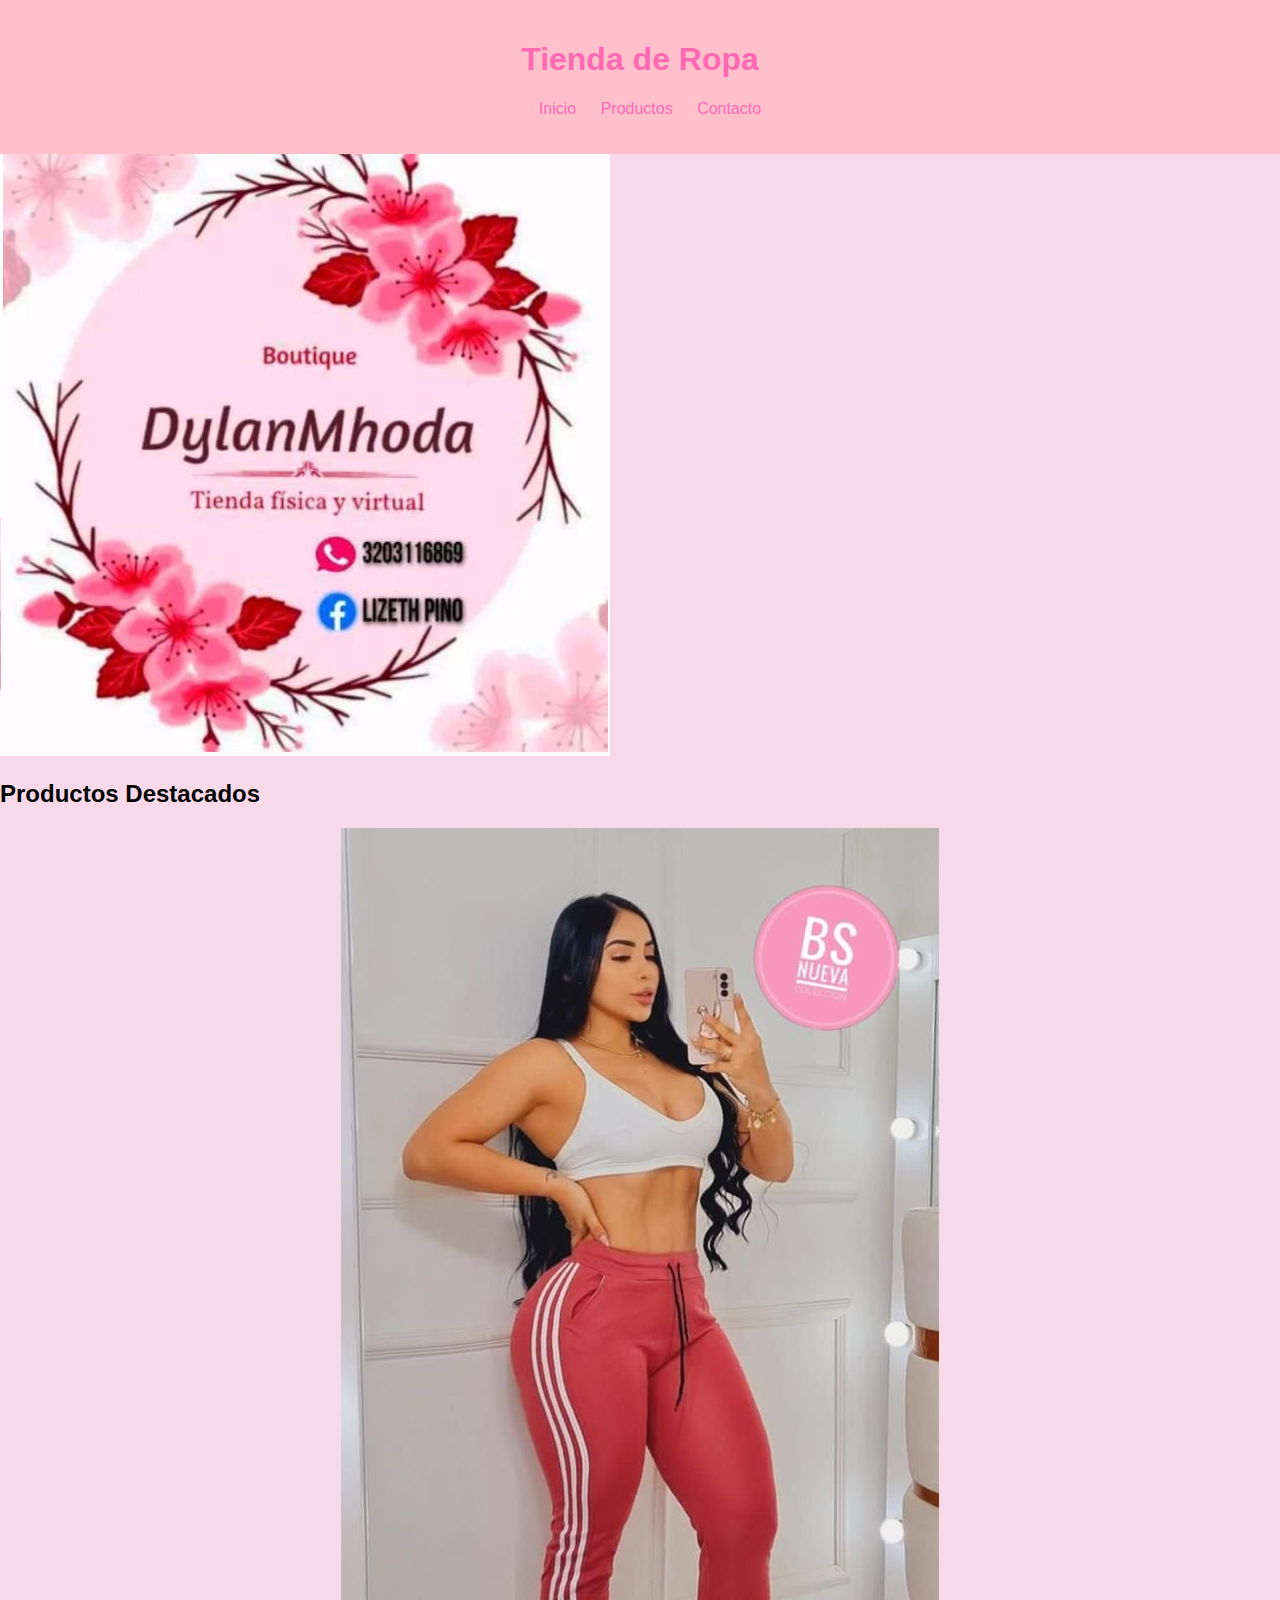
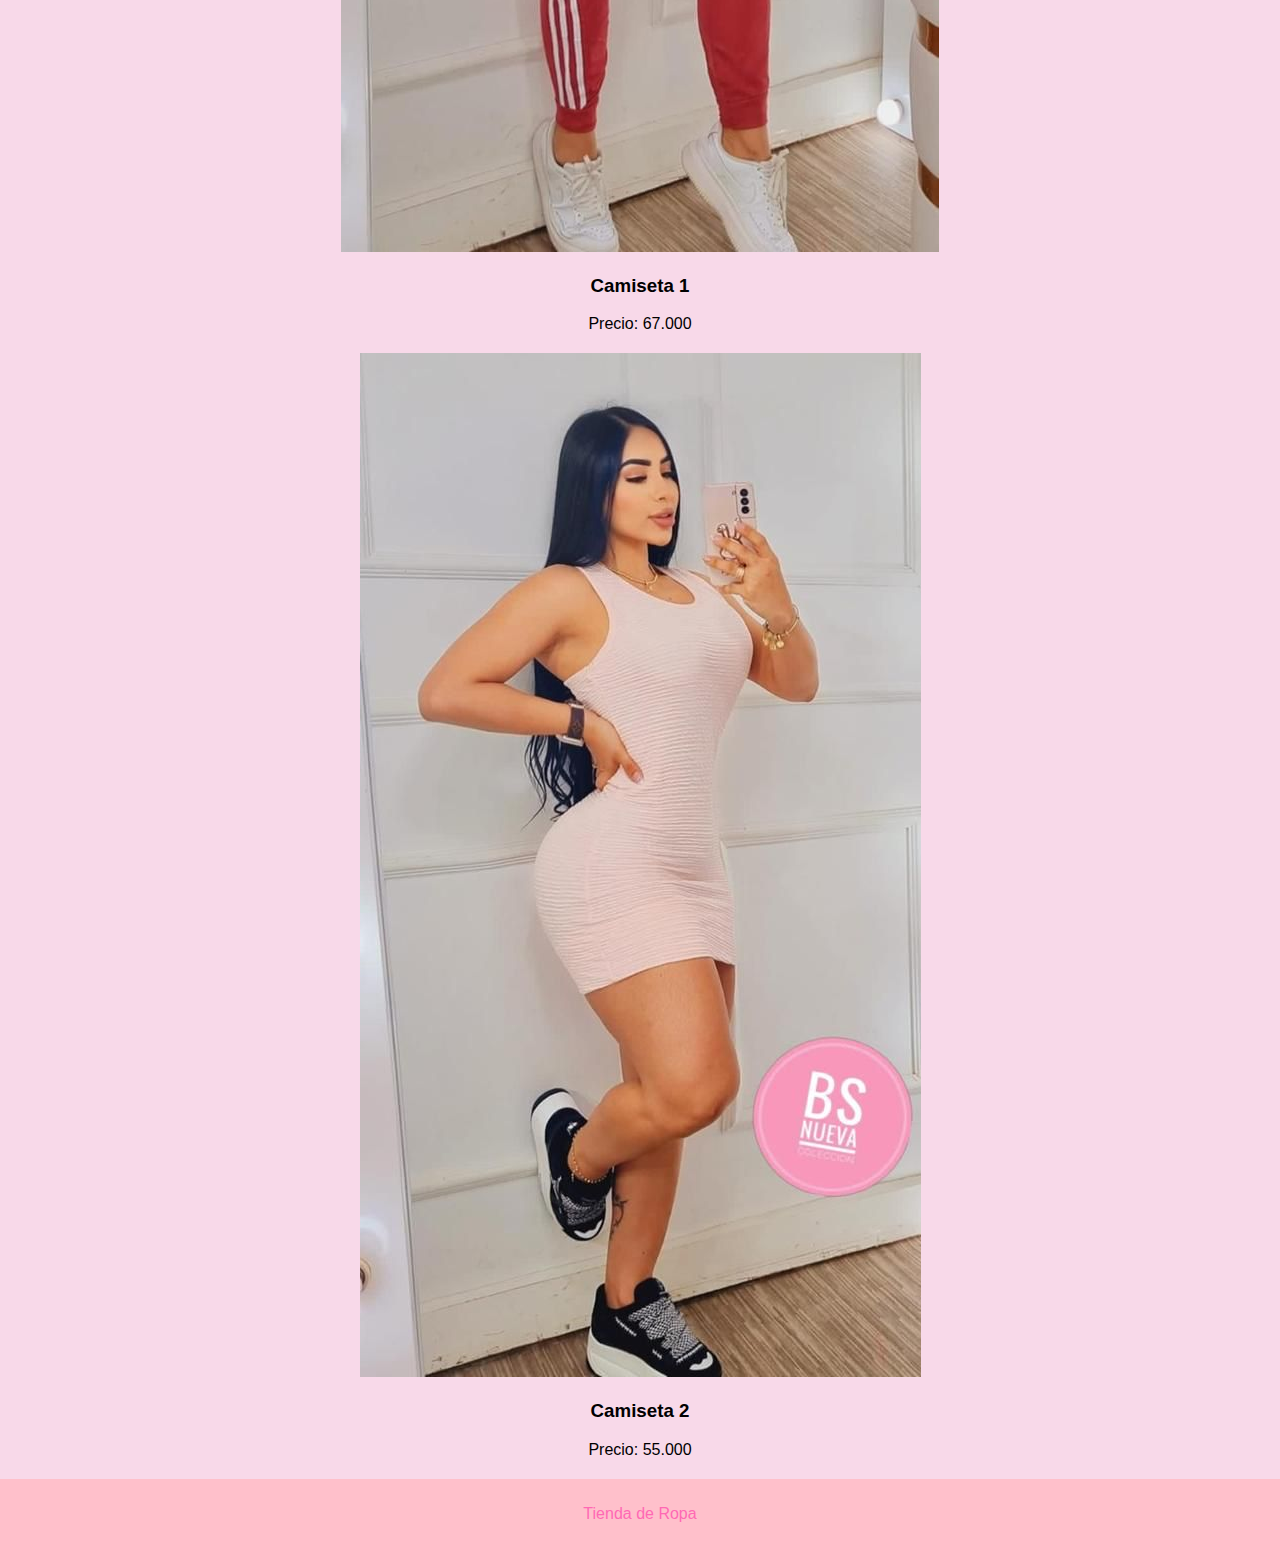
<file: index.html>
<!DOCTYPE html>
<html lang="es">
<head>
    <meta charset="UTF-8">
    <meta name="viewport" content="width=device-width, initial-scale=1.0">
    <link rel="stylesheet" href="css/styles.css">
    <title>Tienda de Ropa</title>
</head>
<body>
    <header>
        <div class="logo">
            <h1>Tienda de Ropa</h1>
        </div>
        <nav>
            <ul>
                <li><a href="index.html">Inicio</a></li>
                <li><a href="html/productos.html">Productos</a></li>
                <li><a href="html/contacto.html">Contacto</a></li>
            </ul>
        </nav>
    </header>

    <section class="banner">
        <img src="multimedia/logo.png" alt="Banner de la tienda">
    </section>

    <section class="destacados">
        <h2>Productos Destacados</h2>
        <div class="producto">
            <img src="multimedia/67000.jpeg" alt="Producto 1">
            <h3>Camiseta 1</h3>
            <p>Precio: 67.000</p>
        </div>

        <div class="producto">
            <img src="multimedia/55000.jpeg" alt="Producto 2">
            <h3>Camiseta 2</h3>
            <p>Precio: 55.000</p>
        </div>

    </section>

    <footer>
        <p>Tienda de Ropa</p>
    </footer>
</body>
</html>
</file>
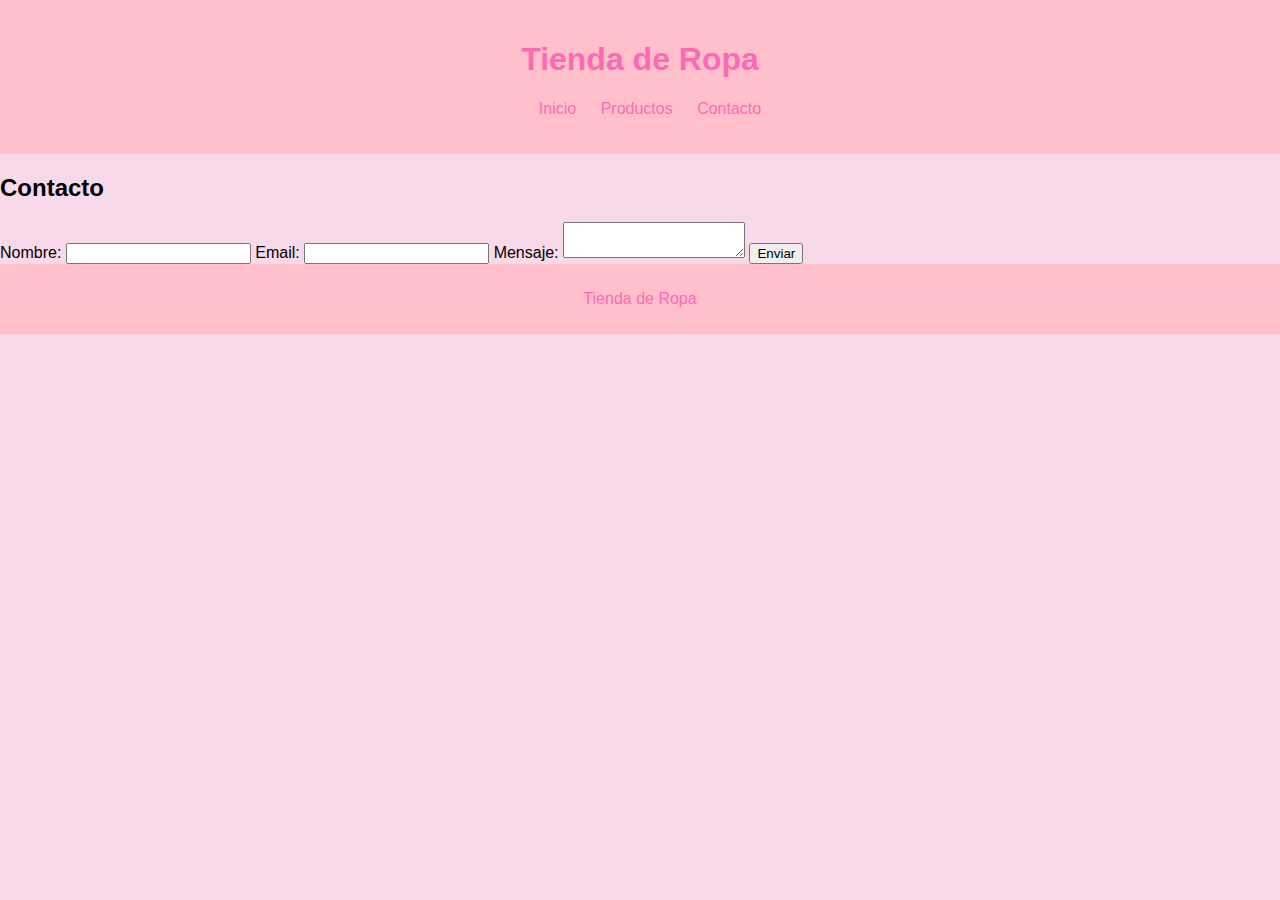
<file: html/contacto.html>
<!DOCTYPE html>
<html lang="es">
<head>
    <meta charset="UTF-8">
    <meta name="viewport" content="width=device-width, initial-scale=1.0">
    <link rel="stylesheet" href="../css/styles.css">
    <title>Contacto - Tienda de Ropa</title>
</head>
<body>
    <header>
        <div class="logo">
            <h1>Tienda de Ropa</h1>
        </div>
        <nav>
            <ul>
                <li><a href="../index.html">Inicio</a></li>
                <li><a href="../html/productos.html">Productos</a></li>
                <li><a href="../html/contacto.html">Contacto</a></li>
            </ul>
        </nav>
    </header>

    <section class="formulario">
        <h2>Contacto</h2>
        <form action="procesar_formulario.php" method="post">
            <label for="nombre">Nombre:</label>
            <input type="text" id="nombre" name="nombre" required>

            <label for="email">Email:</label>
            <input type="email" id="email" name="email" required>

            <label for="mensaje">Mensaje:</label>
            <textarea id="mensaje" name="mensaje" required></textarea>

            <button type="submit">Enviar</button>
        </form>
    </section>

    <footer>
        <p>Tienda de Ropa</p>
    </footer>
</body>
</html>
</file>
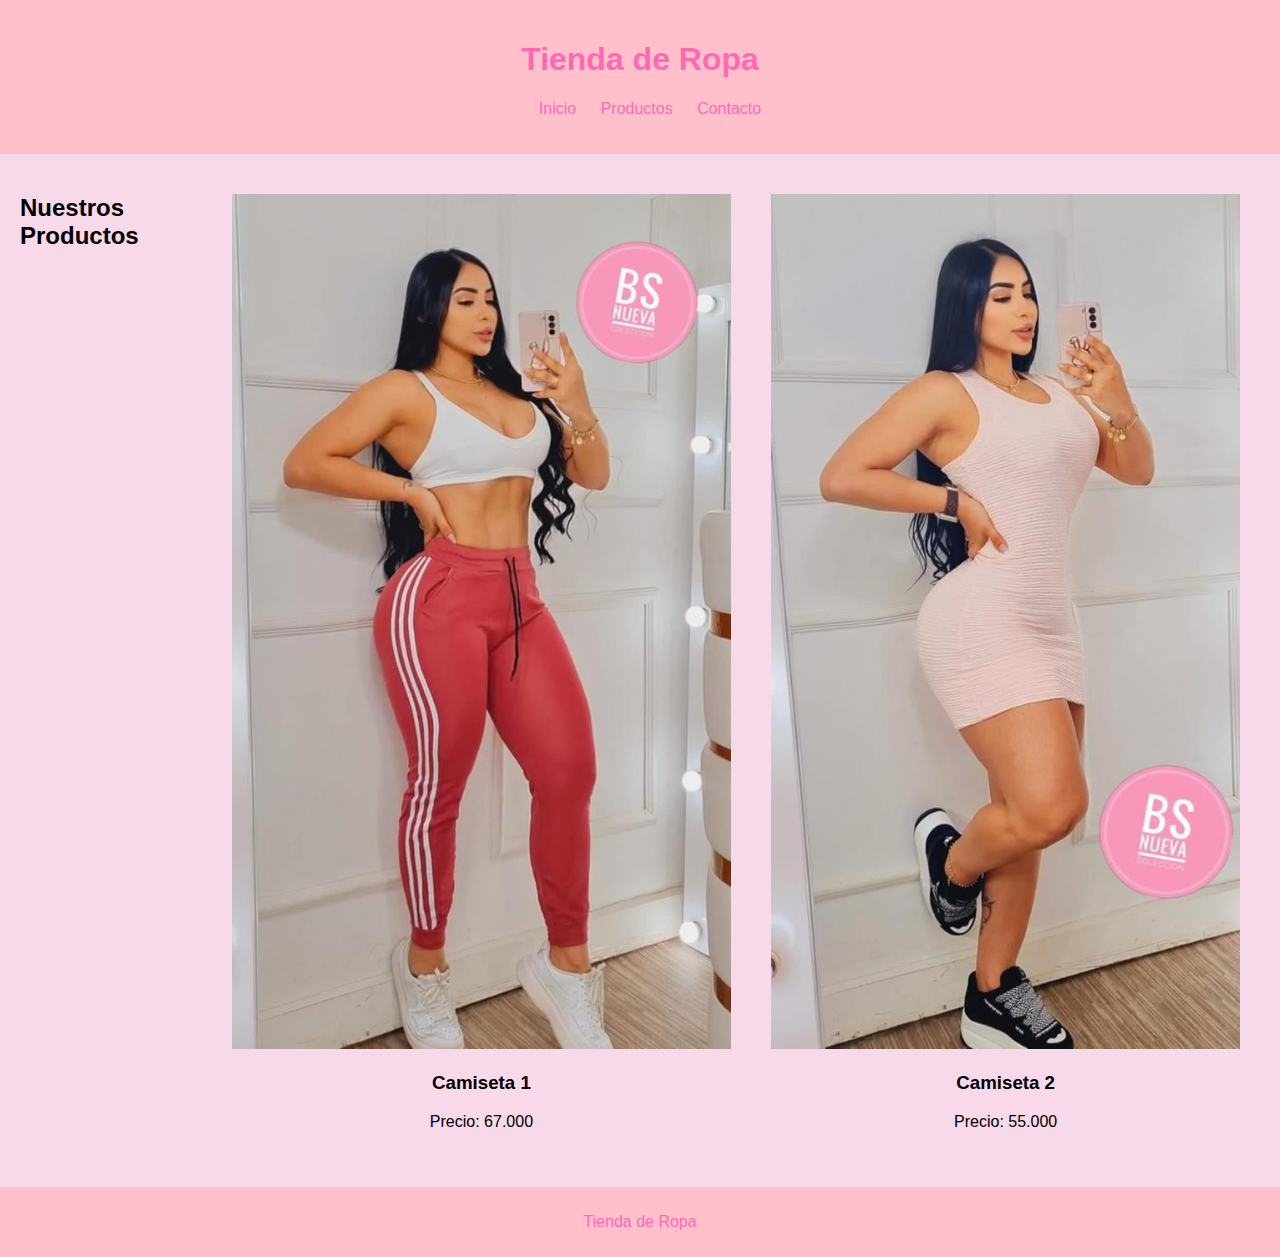
<file: html/productos.html>
<!DOCTYPE html>
<html lang="es">
<head>
    <meta charset="UTF-8">
    <meta name="viewport" content="width=device-width, initial-scale=1.0">
    <link rel="stylesheet" href="../css/styles.css">
    <title>Productos - Tienda de Ropa</title>
</head>
<body>
    <header>
        <div class="logo">
            <h1>Tienda de Ropa</h1>
        </div>
        <nav>
            <ul>
                <li><a href="../index.html">Inicio</a></li>
                <li><a href="../html/productos.html">Productos</a></li>
                <li><a href="../html/contacto.html">Contacto</a></li>
            </ul>
        </nav>
    </header>

    <section class="productos">
        <h2>Nuestros Productos</h2>
        <div class="producto">
            <img src="../multimedia/67000.jpeg" alt="Producto 1">
            <h3>Camiseta 1</h3>
            <p>Precio: 67.000</p>
        </div>

        <div class="producto">
            <img src="../multimedia/55000.jpeg" alt="Producto 2">
            <h3>Camiseta 2</h3>
            <p>Precio: 55.000</p>
        </div>

    </section>

    <footer>
        <p>Tienda de Ropa</p>
    </footer>
</body>
</html>
</file>
<file: css/styles.css>
body {
    font-family: Arial, sans-serif;
    margin: 0;
    padding: 0;
    background-color: #f8d9e9;
}

header {
    background-color: #FFC0CB;
    color: #FF69B4;
    text-align: center;
    padding: 20px;
}

nav ul {
    list-style: none;
}

nav li {
    display: inline;
    margin-right: 20px;
}

nav a {
    text-decoration: none;
    color: #FF69B4;
}

.productos {
    display: flex;
    justify-content: center;
    margin: 20px;
}

.producto {
    margin: 20px;
    text-align: center;
}

.producto img {
    max-width: 100%;
    height: auto;
}

footer {
    background-color: #FFC0CB;
    color: #FF69B4;
    text-align: center;
    padding: 10px;
}
</file>
